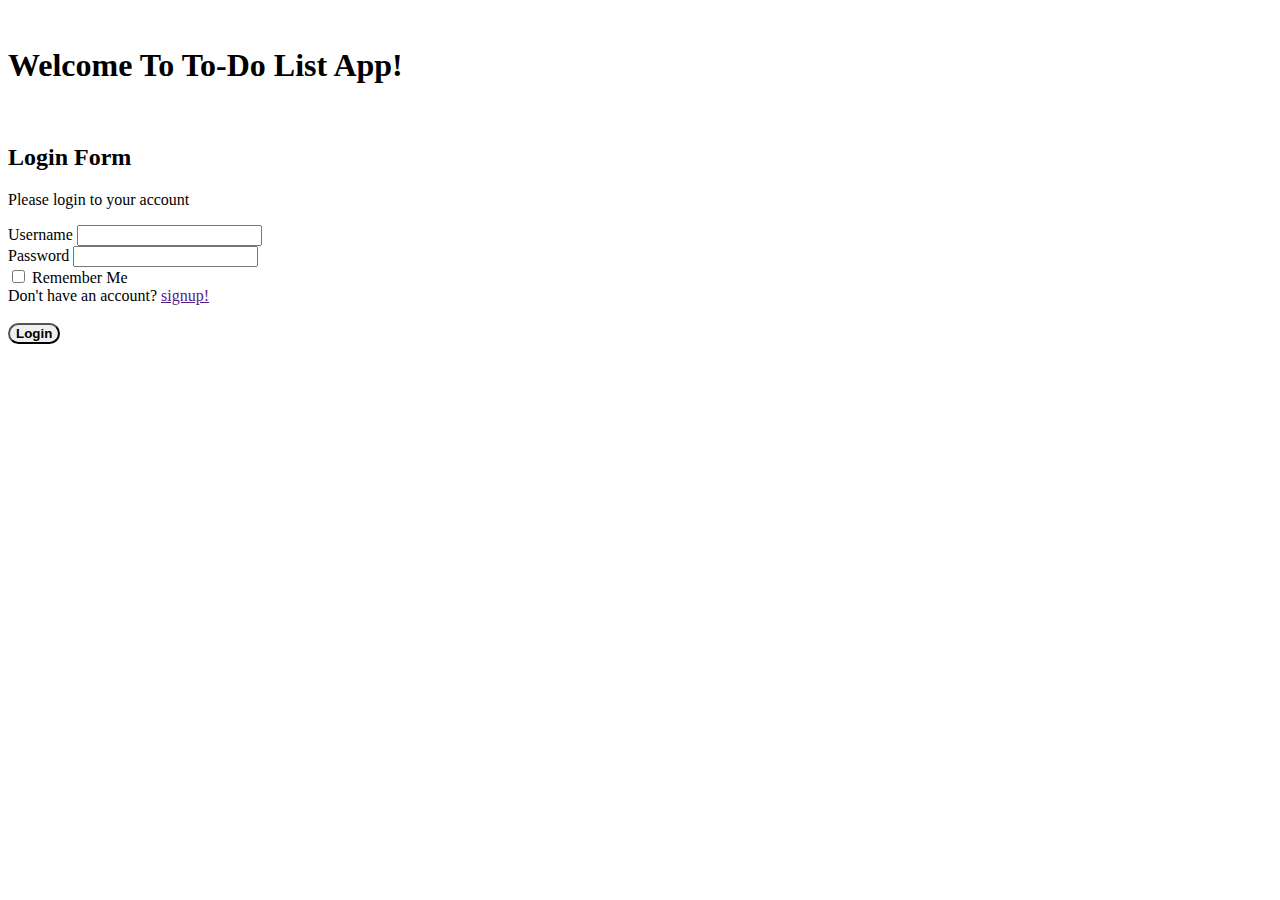
<file: index.html>
<!doctype html>
<html lang="en">
  <head>
    <!-- Required meta tags -->
    <meta charset="utf-8">
    <meta name="viewport" content="width=device-width, initial-scale=1">

    <!-- Bootstrap CSS -->
    <link href="https://cdn.jsdelivr.net/npm/bootstrap@5.0.2/dist/css/bootstrap.min.css" rel="stylesheet" integrity="sha384-EVSTQN3/azprG1Anm3QDgpJLIm9Nao0Yz1ztcQTwFspd3yD65VohhpuuCOmLASjC" crossorigin="anonymous">
    <link href="https://cdnjs.cloudflare.com/ajax/libs/font-awesome/5.15.4/css/all.min.css" rel="stylesheet">
    <link rel="stylesheet" href="style.css">
    <title>To-Do List</title>
  </head>
  <body>
    <div class="container-fluid">
            <div class="row"> 
              <div class="col-lg-4 col-md-4 p-4 "></div>
                 <div class="col-lg-8 col-md-8 justify-content-center mt-4 w-auto"><br>
             <h1> Welcome To To-Do List App!</h1><br>
                           <div id="login">
                    <div class="justify-content-center mt-2">
                        <div class="card shadow">
                          <div class="card-title text-center border-bottom">
                            <h2 class="p-3">Login Form</h2>
                          </div>
                          <div class="card-body">
                            <form id="signupForm" onsubmit="return validation()" action="home.html">
                                  <p>Please login to your account</p>
                                  <div class="mb-4 ">
                                <label for="username" class="form-label">Username</label>
                                <input type="text" class="form-control" name="username" id="username" />
                              </div>
                              <div class="mb-4">
                                <label for="password" class="form-label">Password</label>
                                <input type="password" class="form-control" name=" password" id="password" />
                              </div>
                              <div class="mb-4">
                                <input type="checkbox" class="form-check-input" id="remember" />
                                <label for="remember" class="form-label">Remember Me</label>
                              </div>
                               <div class="mb-4">
                                Don't have an account? <a href="" class="signuplink" >signup!</a>
                              </div>
                              <span id="signupError" class="error"></span>
                                      <div class="d-grid"><br>
                                <button type="submit"  value="submit"class="btn btn-primary">Login</button>
                              </div>
                            </form>
                          </div>
                        </div>
                    </div>
              </div>
              <script src="script.js"></script>
                </body>
        </html>
</file>
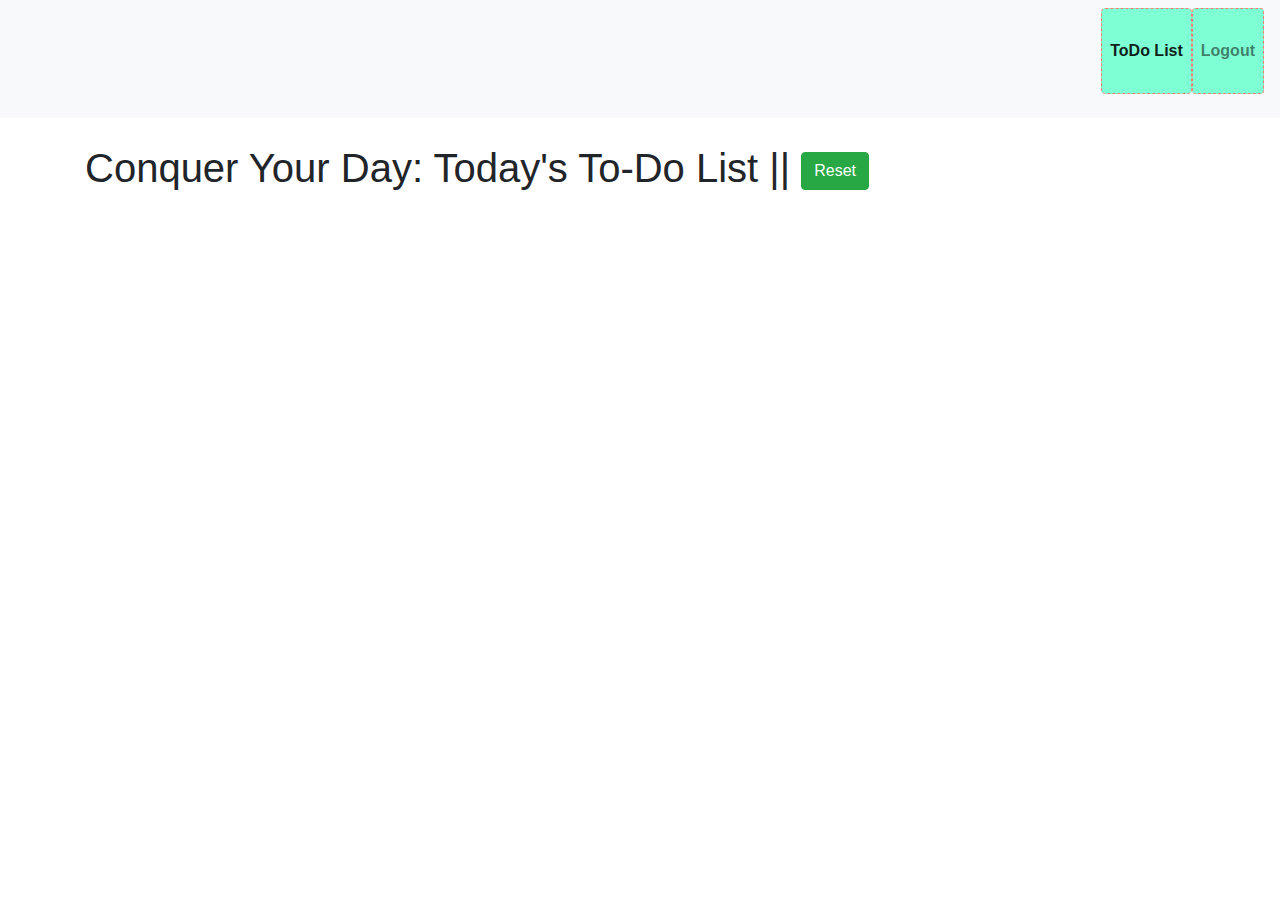
<file: home.html>
<!doctype html>
<html lang="en">
  <head>
    <meta charset="utf-8">
    <meta name="viewport" content="width=device-width, initial-scale=1">
    <link href="https://maxcdn.bootstrapcdn.com/bootstrap/4.5.2/css/bootstrap.min.css" rel="stylesheet">
    <link href="https://cdn.jsdelivr.net/npm/bootstrap@5.0.2/dist/css/bootstrap.min.css" rel="stylesheet" integrity="sha384-EVSTQN3/azprG1Anm3QDgpJLIm9Nao0Yz1ztcQTwFspd3yD65VohhpuuCOmLASjC" crossorigin="anonymous">
    <link href="https://cdnjs.cloudflare.com/ajax/libs/font-awesome/5.15.4/css/all.min.css" rel="stylesheet">
    <link rel="stylesheet" href="style.css">
    <title>To-do List</title>
  </head>
  <body>
    <header>
      <div class="container highlightTextOut">
        <nav class="navbar navbar-expand-lg navbar-light bg-light fixed-top">
          <button class="navbar-toggler" type="button" data-toggle="collapse" data-target="#navbarNav" aria-controls="navbarNav" aria-expanded="false" aria-label="Toggle navigation">
            <span class="navbar-toggler-icon"></span>
          </button>
          <div class="collapse navbar-collapse" id="navbarNav">
            <ul class="navbar-nav ml-auto">
              <li class="nav-item active">  
                <a class="nav-link"  href="#">ToDo List</a>
              </li></ul> <ul>
                 <li class="nav-item align-items-end">
                <a class="nav-link" href="index.html">Logout</a>
              </li>
            </ul>
          </div>
        </nav>
      </div>
    </header>
   <section id="home">
   
    </section>
    
</body>
</html>

<!DOCTYPE html>
<html lang="en">
<head>
  <meta charset="UTF-8">
  <meta name="viewport" content="width=device-width, initial-scale=1.0">
  <link href="https://maxcdn.bootstrapcdn.com/bootstrap/4.5.2/css/bootstrap.min.css" rel="stylesheet">
  <title>Responsive Header</title>
</head>
<body>
  <header>
    <div class="container highlightTextOut">
      <nav class="navbar navbar-expand-lg navbar-light bg-light fixed-top">
        <button class="navbar-toggler" type="button" data-toggle="collapse" data-target="#navbarNav" aria-controls="navbarNav" aria-expanded="false" aria-label="Toggle navigation">
          <span class="navbar-toggler-icon"></span>
        </button>
        <div class="collapse navbar-collapse" id="navbarNav">
          <ul class="navbar-nav ml-auto">
              <li class="nav-item">
              <a class="nav-link active" href="#">ToDo List<span class="sr-only">(current)</span></a>
            </li>
            <li class="nav-item align-items-start">
              <a class="nav-link" href="index.html">Logout</a>
            </li>
          </ul>
        </div>
      </nav>
  </header>
  <body>
  <div class="container pt-5">
  <div class="row">
  <div class="col-lg-10 col-md-10 mt-5 pt-5 w-80">
  <h1>Conquer Your Day: Today's To-Do List || <button class="btn btn-success border-1 w-auto" onclick="resetCheckboxes()">Reset</button></h1>
  <br><br> <p id="data"></p>
</div>
</div>
</div>
  <script src="script.js"></script>
  <script src="https://ajax.googleapis.com/ajax/libs/jquery/3.5.1/jquery.min.js"></script>
  <script src="https://cdnjs.cloudflare.com/ajax/libs/popper.js/1.16.0/umd/popper.min.js"></script>
  <script src="https://maxcdn.bootstrapcdn.com/bootstrap/4.5.2/js/bootstrap.min.js"></script>
</body>
</html>
</file>
<file: style.css>
body{
    background-image: url("https://images.unsplash.com/photo-1678846851807-3fab5c774d14?q=80&w=1974&auto=format&fit=crop&ixlib=rb-4.0.3&ixid=M3wxMjA3fDB8MHxwaG90by1wYWdlfHx8fGVufDB8fHx8fA%3D%3D");
    font-weight: 500;
}

.nav-item a{
    font-size: medium;
    padding:30px;
    font-weight: bold;
    color:black;

}
  .nav-item a:hover {
    background-color:goldenrod;
    color:brown;
    text-decoration: none;
    transition: color 0.3s ease;
  }
  form{
    border-radius: 20px;
  }
  .nav-item ul,li{
    list-style: none;
    color:black;
    background-color: aquamarine;
    border:1px dashed salmon;
    border-radius: 5%;
  }
 .d-grid .btn{
  width: auto;
  border-radius: 20px;
  font-weight: 700;
 }
 .d-grid .btn:hover{
background-color: darkgoldenrod;
color:black;
 }
 #signupError{
  color: red;
   }
</file>
